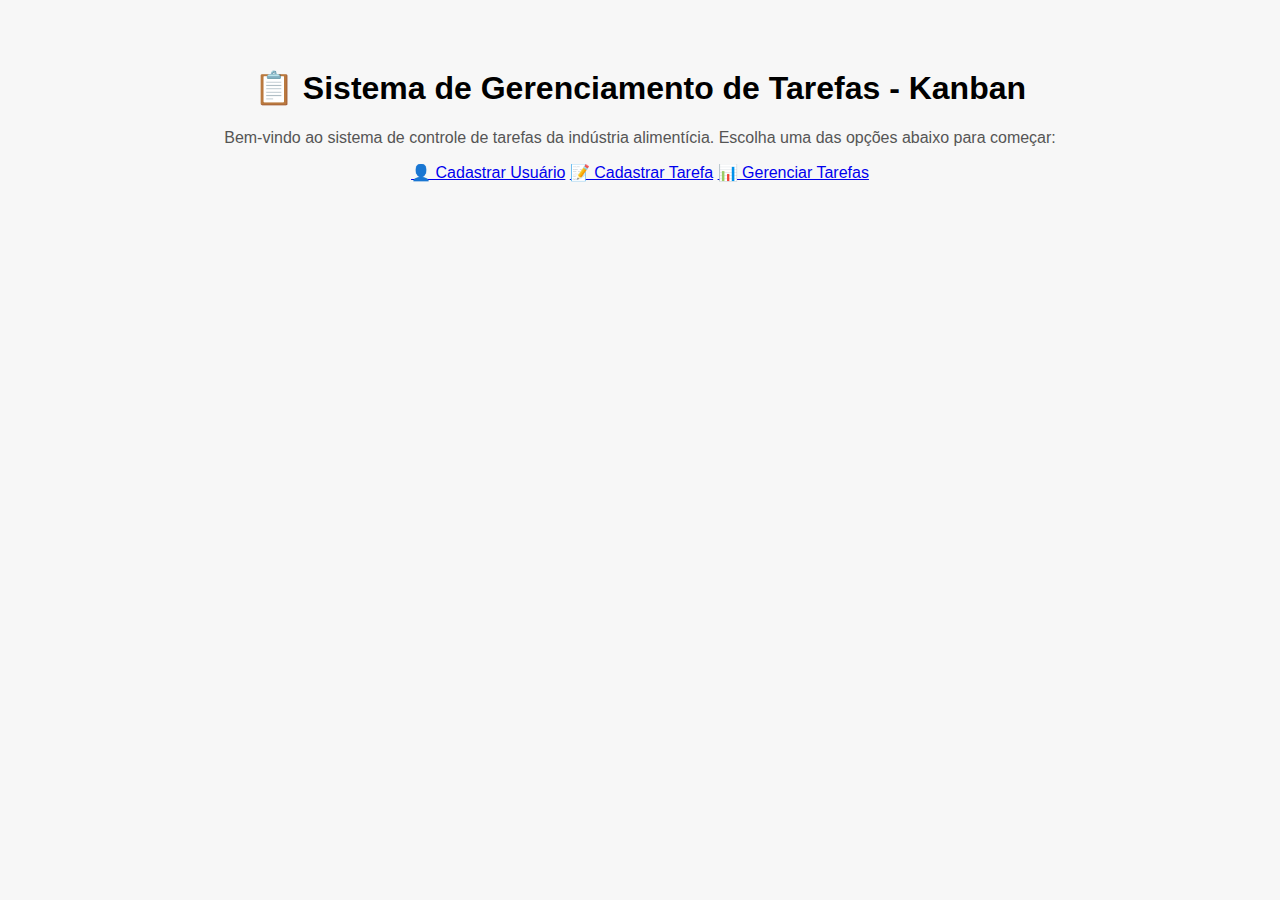
<file: index.html>
<!DOCTYPE html>
<html lang="pt-br">
<head>
  <meta charset="UTF-8">
  <title>Sistema Kanban - Indústria Alimentícia</title>
  <link rel="stylesheet" href="style.css">
</head>
<body>
  <div class="container">
    <h1>📋 Sistema de Gerenciamento de Tarefas - Kanban</h1>
    <p style="text-align:center; color:#555;">
      Bem-vindo ao sistema de controle de tarefas da indústria alimentícia.  
      Escolha uma das opções abaixo para começar:
    </p>

    <div class="menu">
      <a href="cadastrar_usuario.php">👤 Cadastrar Usuário</a>
      <a href="cadastrar_tarefa.php">📝 Cadastrar Tarefa</a>
      <a href="gerenciar_tarefas.php">📊 Gerenciar Tarefas</a>
    </div>
  </div>
</body>
</html>
</file>
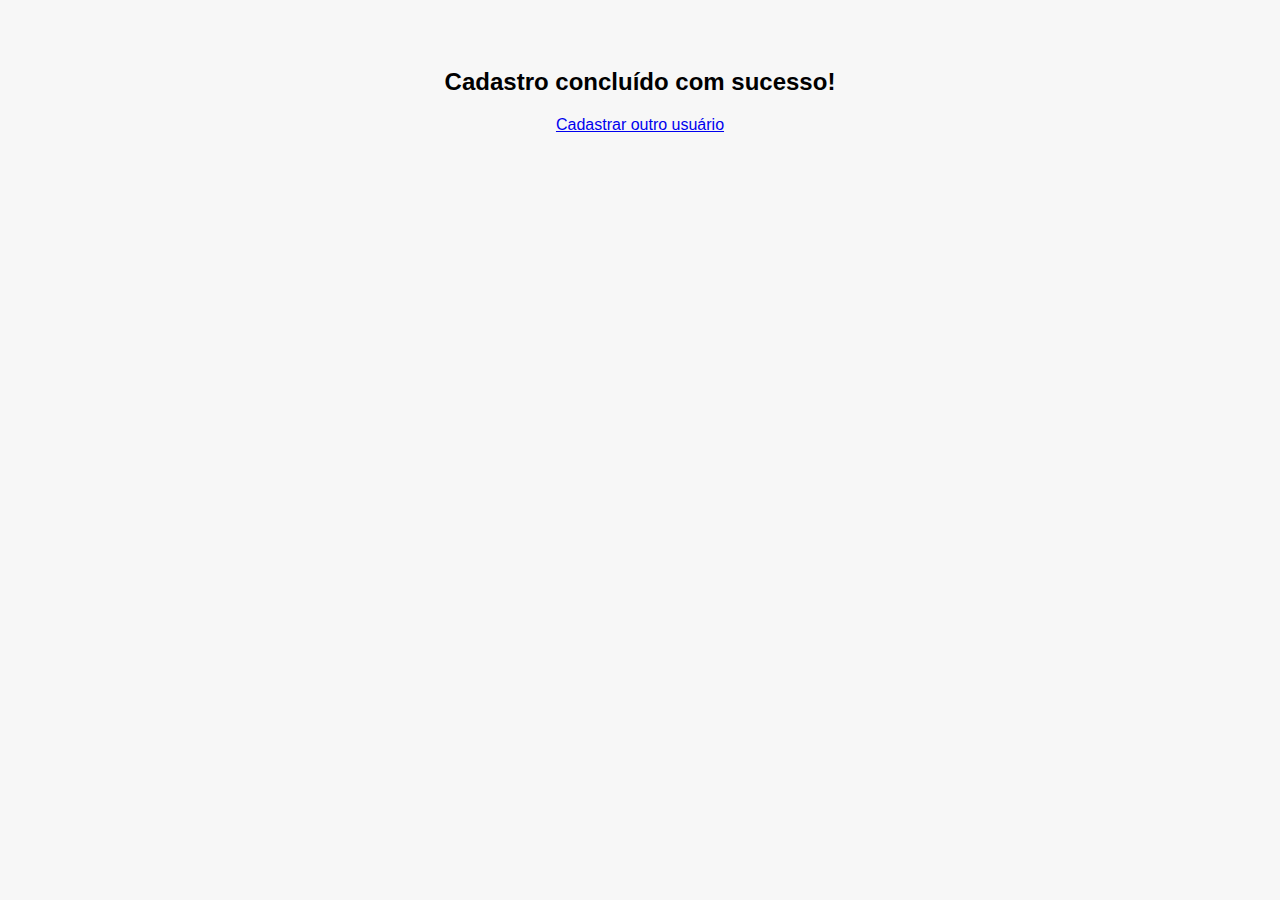
<file: sucesso.html>
<!DOCTYPE html>
<html lang="pt-br">
<head>
    <meta charset="UTF-8">
    <title>Sucesso</title>
    <link rel="stylesheet" href="style.css">
</head>
<body>
    <h2>Cadastro concluído com sucesso!</h2>
    <a href="cadastrar_usuario.php">Cadastrar outro usuário</a>
</body>
</html>
</file>
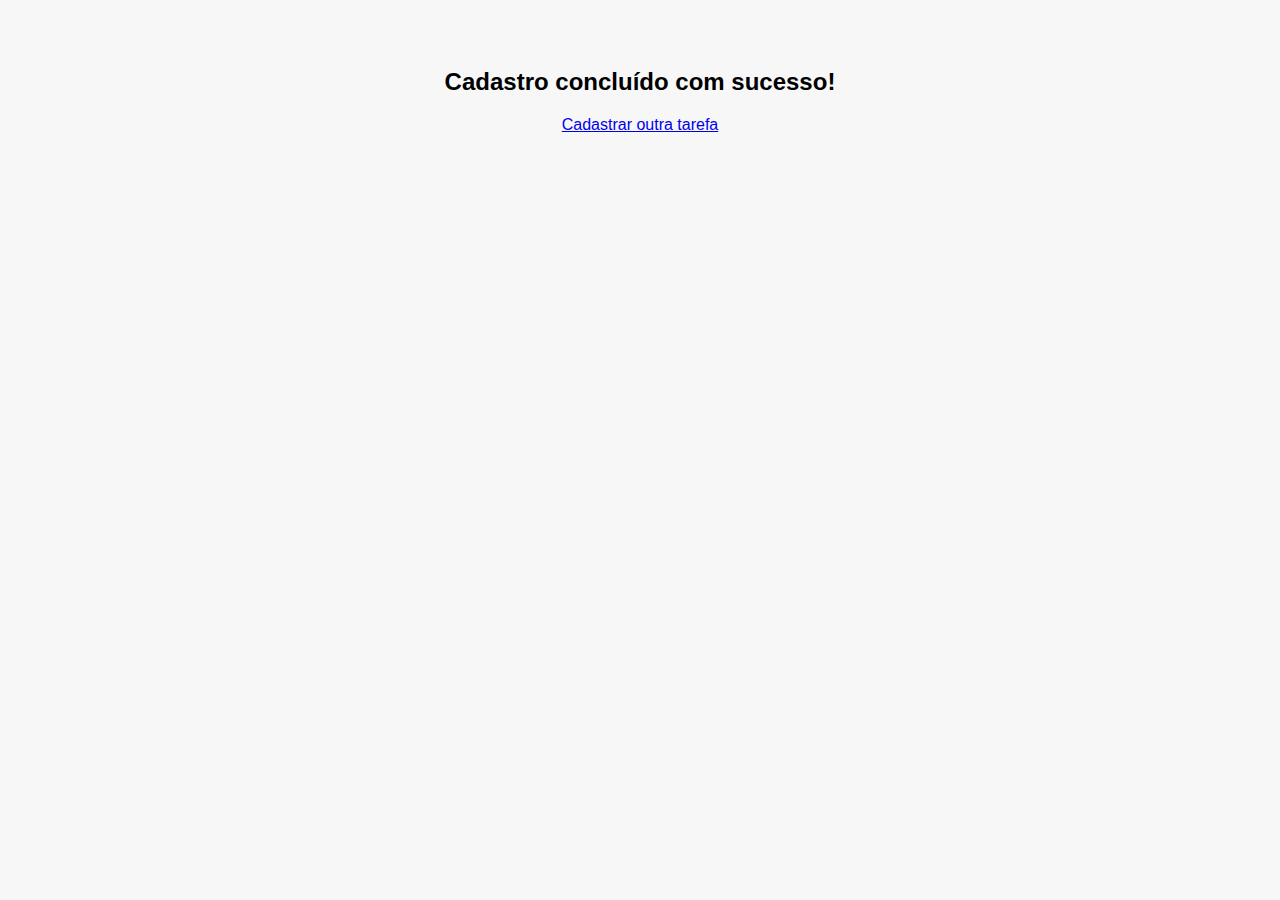
<file: sucesso_tarefa.html>
<!DOCTYPE html>
<html lang="pt-br">
<head>
    <meta charset="UTF-8">
    <title>Sucesso</title>
    <link rel="stylesheet" href="style.css">
</head>
<body>
    <h2>Cadastro concluído com sucesso!</h2>
    <a href="cadastrar_tarefa.php">Cadastrar outra tarefa</a>
</body>
</html>
</file>
<file: style.css>
body {
  font-family: Arial, sans-serif;
  background: #f7f7f7;
  text-align: center;
  padding: 40px;
}

form {
  background: white;
  padding: 20px;
  border-radius: 12px;
  display: inline-block;
  box-shadow: 0 0 10px rgba(0,0,0,0.1);
}

input, button {
  margin: 8px 0;
  padding: 8px;
  width: 250px;
}

button {
  background: #007BFF;
  color: white;
  border: none;
  border-radius: 8px;
  cursor: pointer;
}

button:hover {
  background: #0056b3;
}
</file>
